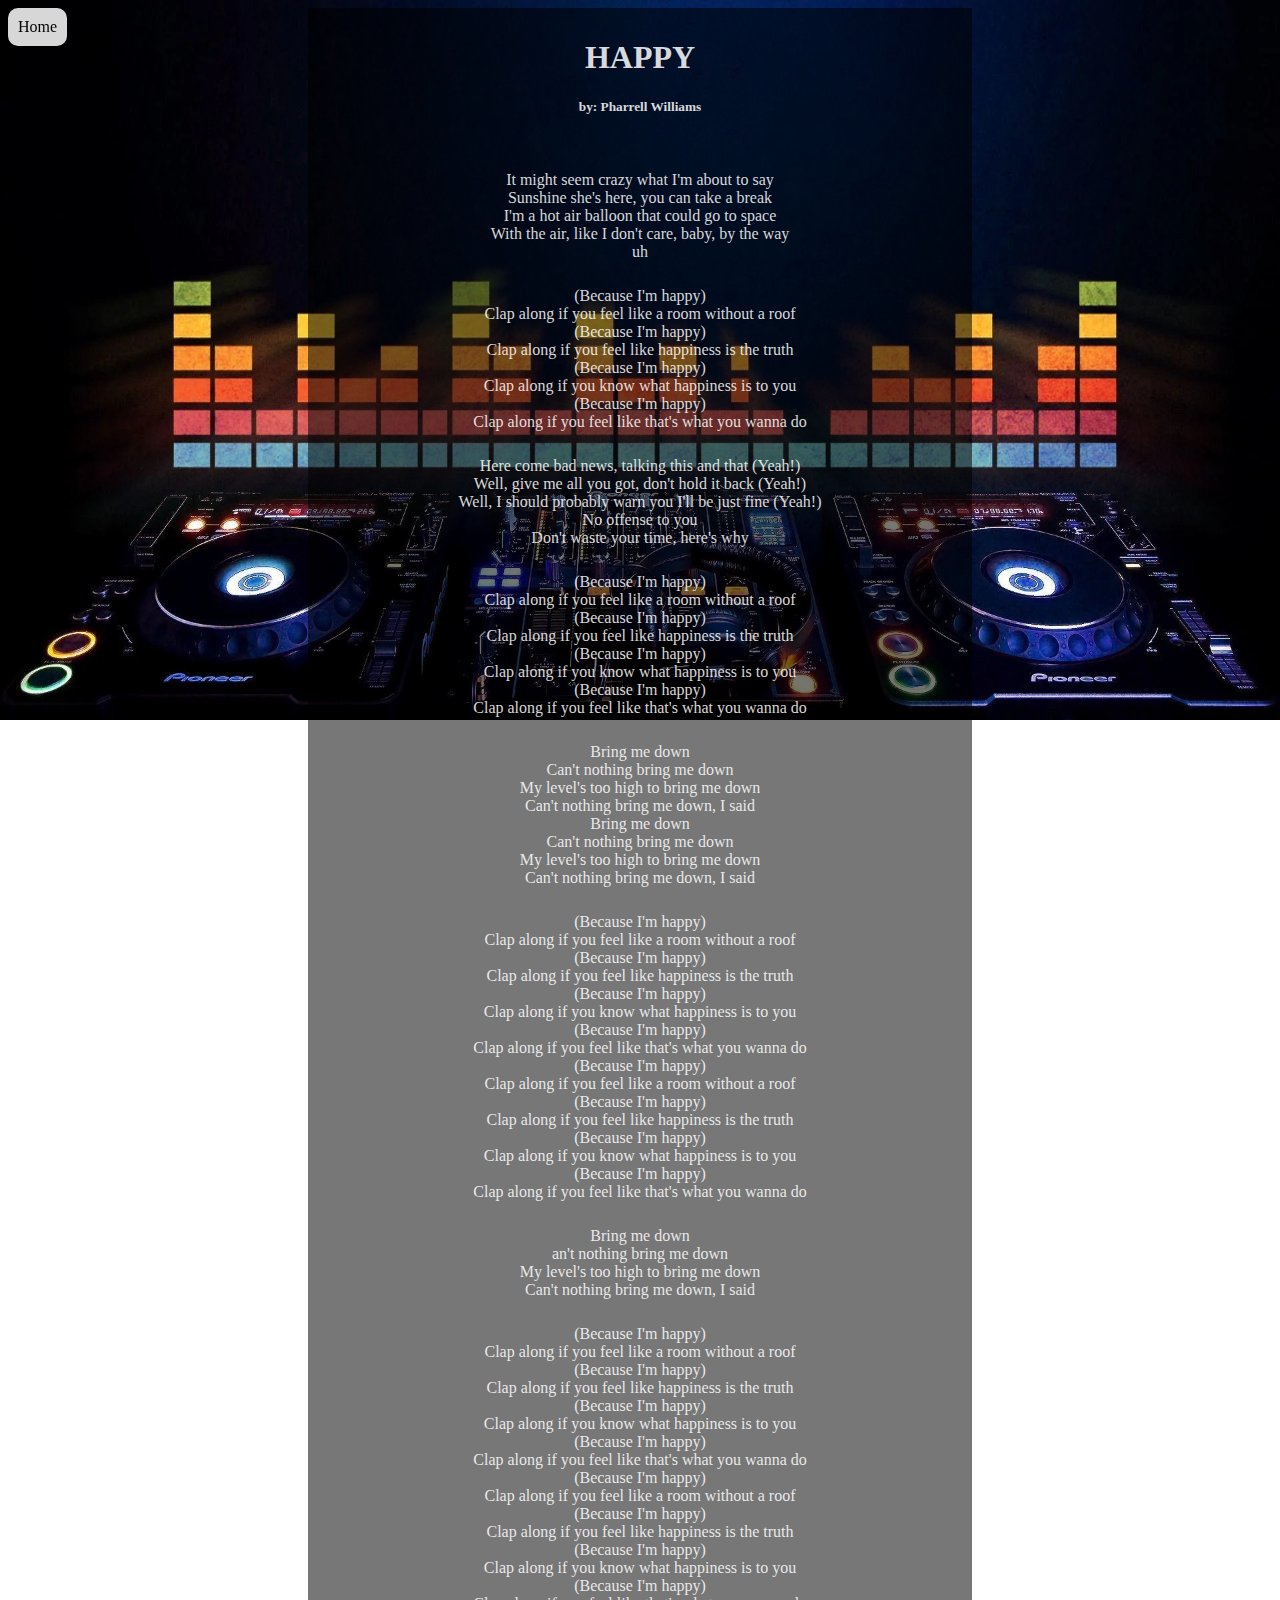
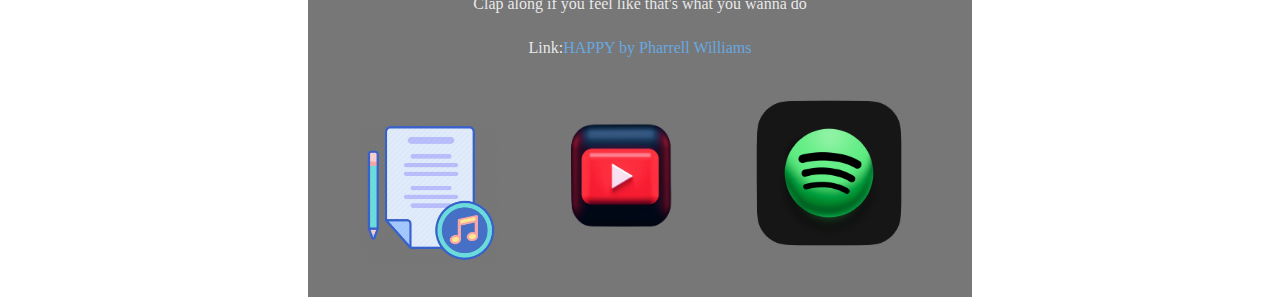
<file: happy.html>
<!DOCTYPE html>
<html lang="en">
<head>
    <meta charset="UTF-8">
    <meta name="viewport" content="width=device-width, initial-scale=1.0">
    <link rel="stylesheet" href="happy.css">
    <link rel="shortcut icon" href="img/favicon.png" type="image/x-icon">
    <title>Happy Songs</title>
</head>
<body>
    <div class="nav">
        <a href="index.html">Home</a>
    </div>
    <div class="embed">
        <iframe style="border-radius:12px" src="https://open.spotify.com/embed/track/60nZcImufyMA1MKQY3dcCH?utm_source=generator" width="50%" height="350" frameBorder="0" allowfullscreen="" allow="autoplay; clipboard-write; encrypted-media; fullscreen; picture-in-picture" loading="lazy"  allowtransparency="true"></iframe>
    </div>
    
    <div class="happy">
        <h1>HAPPY</h1>
        <h5>by: Pharrell Williams</h5>

        <br>
        <p>
            It might seem crazy what I'm about to say <br>
            Sunshine she's here, you can take a break <br>
            I'm a hot air balloon that could go to space <br>
            With the air, like I don't care, baby, by the way <br>
            uh <br>
        </p>
        <p>
            (Because I'm happy)<br>
            Clap along if you feel like a room without a roof <br>
            (Because I'm happy)<br>
            Clap along if you feel like happiness is the truth <br>
            (Because I'm happy)<br>
            Clap along if you know what happiness is to you <br>
            (Because I'm happy)<br>
            Clap along if you feel like that's what you wanna do <br>
        </p>
        <p>
            Here come bad news, talking this and that (Yeah!) <br>
            Well, give me all you got, don't hold it back (Yeah!) <br>
            Well, I should probably warn you I'll be just fine (Yeah!) <br>
            No offense to you <br>
            Don't waste your time, here's why <br>
        </p>
        <p>
            (Because I'm happy)<br>
            Clap along if you feel like a room without a roof <br>
            (Because I'm happy)<br>
            Clap along if you feel like happiness is the truth <br>
            (Because I'm happy)<br>
            Clap along if you know what happiness is to you <br>
            (Because I'm happy)<br>
            Clap along if you feel like that's what you wanna do <br>
        </p>
        <p>
            Bring me down <br>
            Can't nothing bring me down <br>
            My level's too high to bring me down <br>
            Can't nothing bring me down, I said <br>
            Bring me down <br>
            Can't nothing bring me down <br>
            My level's too high to bring me down <br>
            Can't nothing bring me down, I said <br>
        </p>
        <p>
            (Because I'm happy)<br>
            Clap along if you feel like a room without a roof <br>
            (Because I'm happy)<br>
            Clap along if you feel like happiness is the truth <br>
            (Because I'm happy)<br>
            Clap along if you know what happiness is to you <br>
            (Because I'm happy)<br>
            Clap along if you feel like that's what you wanna do <br>
            (Because I'm happy)<br>
            Clap along if you feel like a room without a roof <br> 
            (Because I'm happy)<br>
            Clap along if you feel like happiness is the truth <br>
            (Because I'm happy)<br>
            Clap along if you know what happiness is to you <br>
            (Because I'm happy)<br>
            Clap along if you feel like that's what you wanna do <br>
        </p>
        <p>
            Bring me down <br>
            an't nothing bring me down <br>
            My level's too high to bring me down <br>
            Can't nothing bring me down, I said <br>
        </p>
        <p>
            (Because I'm happy)<br>
            Clap along if you feel like a room without a roof <br>
            (Because I'm happy)<br>
            Clap along if you feel like happiness is the truth <br>
            (Because I'm happy)<br>
            Clap along if you know what happiness is to you <br>
            (Because I'm happy)<br>
            Clap along if you feel like that's what you wanna do <br>
            (Because I'm happy)<br>
            Clap along if you feel like a room without a roof <br>
            (Because I'm happy)<br>
            Clap along if you feel like happiness is the truth <br>
            (Because I'm happy)<br>
            Clap along if you know what happiness is to you <br>
            (Because I'm happy)<br>
            Clap along if you feel like that's what you wanna do <br>
        </p>

        <div class="pharrell">
            <p>Link:<a href="https://www.azlyrics.com/lyrics/pharrellwilliams/happy.html">HAPPY by Pharrell Williams</a></p>
        </div>

        <div class="links">
            <a href="https://www.azlyrics.com/lyrics/pharrellwilliams/happy.html" target="_blank" class="lyrics"><img src="img/lyrics.png" alt="lyrics"></a>
            <a href="https://www.youtube.com/watch?v=ZbZSe6N_BXs" target="_blank" class="youtube"><img src="img/y1.png" alt="Youtube"></a>
            <a href="https://open.spotify.com/track/60nZcImufyMA1MKQY3dcCH?si=9a3e8e546e3a4009" target="_blank" class="spotify"><img src="img/spotify.png" alt="spotify"></a>
    
        </div>
    </div>
</body>
</html>
</file>
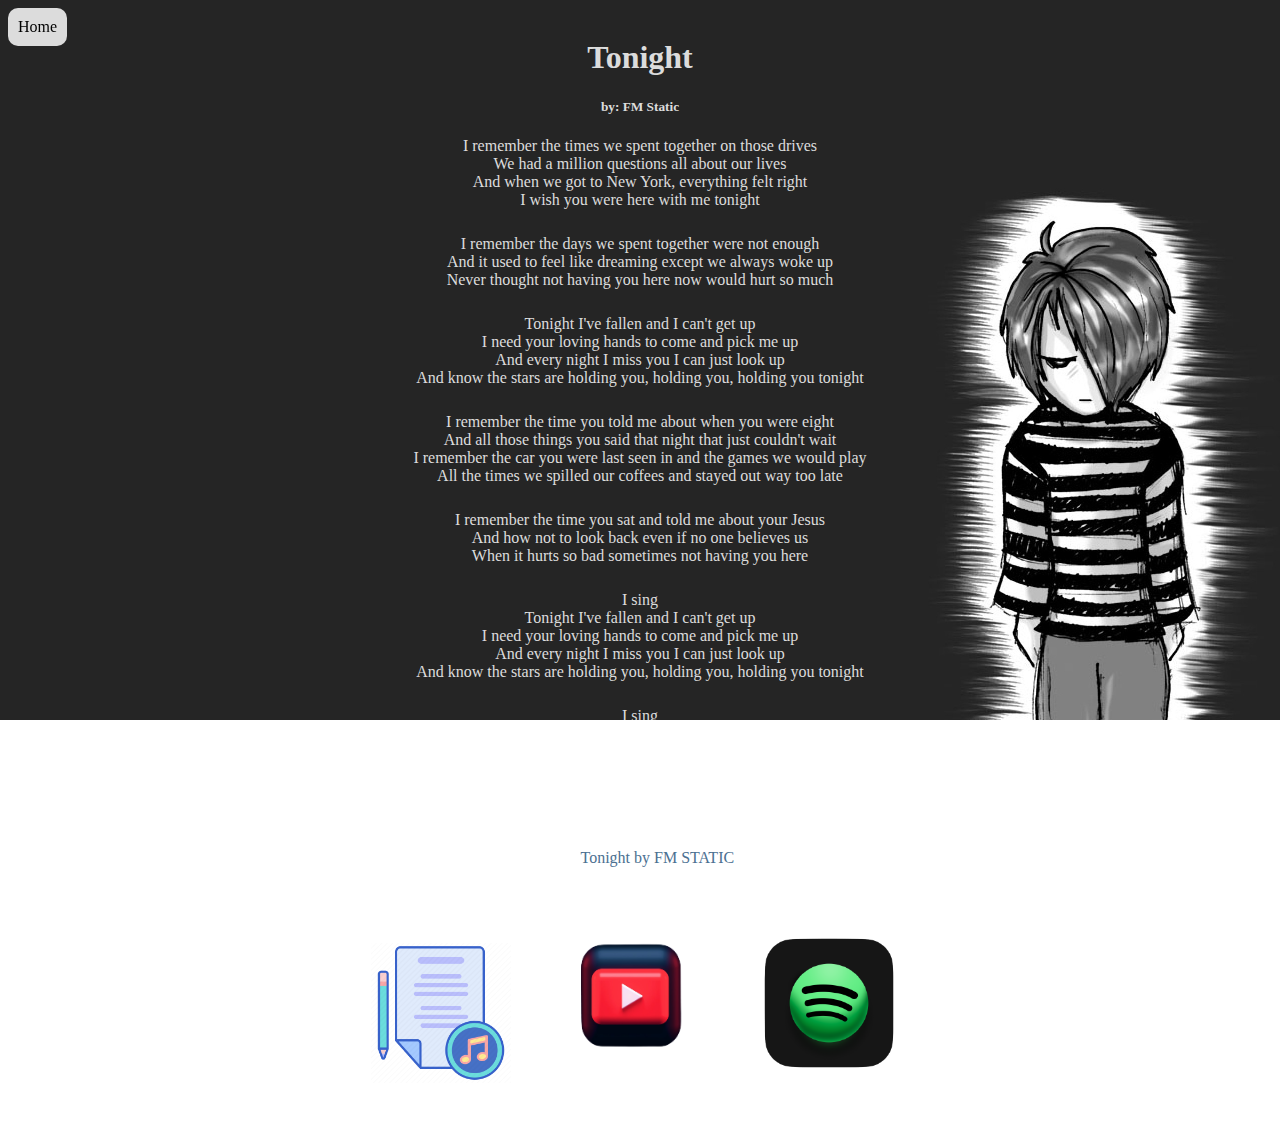
<file: sad.html>
<!DOCTYPE html>
<html lang="en">
<head>
    <meta charset="UTF-8">
    <meta name="viewport" content="width=device-width, initial-scale=1.0">
    <link rel="stylesheet" href="sad.css">
    <link rel="shortcut icon" href="img/favicon.png" type="image/x-icon">
    <title>Sad Songs</title>
</head>
<body>
    <div class="nav">
        <a href="index.html">Home</a>
    </div>
    <div class="embed">
        <iframe style="border-radius:12px" src="https://open.spotify.com/embed/track/4BodkdQk2Ouo6BFbLqoWtG?utm_source=generator" width="50%" height="300" frameBorder="0" allowfullscreen="" allow="autoplay; clipboard-write; encrypted-media; fullscreen; picture-in-picture" loading="lazy"></iframe>
    </div>
    <div class="sad">
        <h1>Tonight</h1>
        <h5>by: FM Static</h5>
        <p>
            I remember the times we spent together on those drives <br>
            We had a million questions all about our lives<br>
            And when we got to New York, everything felt right<br>
            I wish you were here with me tonight<br>
        </p>
        <p>
            I remember the days we spent together were not enough<br>
            And it used to feel like dreaming except we always woke up<br>
            Never thought not having you here now would hurt so much<br>
        </p>
        <p>
            Tonight I've fallen and I can't get up<br>
            I need your loving hands to come and pick me up<br>
            And every night I miss you I can just look up<br>
            And know the stars are holding you, holding you, holding you tonight<br>
        </p>
        <p>
            I remember the time you told me about when you were eight<br>
            And all those things you said that night that just couldn't wait<br>
            I remember the car you were last seen in and the games we would play<br>
            All the times we spilled our coffees and stayed out way too late<br>
        </p>
        <p>
            I remember the time you sat and told me about your Jesus<br>
            And how not to look back even if no one believes us<br>
            When it hurts so bad sometimes not having you here<br>
        </p>
        <p>
            I sing<br>
            Tonight I've fallen and I can't get up<br>
            I need your loving hands to come and pick me up<br>
            And every night I miss you I can just look up<br>
            And know the stars are holding you, holding you, holding you tonight<br>
        </p>
        <p>
            I sing<br>
            Tonight I've fallen and I can't get up<br>
            I need your loving hands to come and pick me up<br>
            And every night I miss you I can just look up<br>
            And know the stars are holding you, holding you, holding you tonight<br>
        </p>

            <div class="fm">
                <p>Link:<a href="https://www.azlyrics.com/lyrics/fmstatic/tonight.html">Tonight by FM STATIC</a></p>
            </div>

            <div class="links">
                
                
                <a href="https://www.azlyrics.com/lyrics/fmstatic/tonight.html" target="_blank" class="lyrics"><img src="img/lyrics.png" alt="lyrics"></a>
                <a href="https://www.youtube.com/watch?v=ZbZSe6N_BXs" target="_blank" class="youtube"><img src="img/y1.png" alt="Youtube"></a>
                <a href="https://open.spotify.com/track/60nZcImufyMA1MKQY3dcCH?si=9a3e8e546e3a4009" target="_blank" class="spotify"><img src="img/spotify.png" alt="spotify"></a>
            </div>
    </div>
    
</body>
</html>
</file>
<file: happy.css>
body {
    background-image: url(img/happy.webp);
    background-repeat: no-repeat;
    background-size: 100%;
    background-attachment: fixed;
}

.nav {
    float: left;
    color:cadetblue;
    background-color: rgba(255, 255, 255, 0.842);
    border-radius: 10px;
    padding: 10px;
    position: fixed;
}

.nav a{
    text-decoration: none;
    color: #000000;
}

.nav a:hover{
    background-color: rgba(40, 224, 34, 0.842);
    padding: 10px;
    border-radius: 10px;
    color: #fff;
    position: fixed;
    float: left;
}

.embed {
    padding-top: 100px;
    padding-left: 80px;
    position: fixed;
    height: 50%;
    width: 50%;
    margin-top: 30px;
}

.happy {
    text-align: center;
    background: rgba(0, 0, 0, 0.534);
    margin-left: 300px;
    margin-right: 300px;
    padding-top: 10px;
    color:#ffffffda;
}

.happy h4 {
    padding: 0%;
    margin: 0%;
}

.happy p {
    padding-bottom: 10px;
}

.pharrell a{
    text-decoration: none;
    color: rgb(104, 168, 224);
}

.pharrell a:hover{
    font-size: large;
    color: honeydew;
}

.lyrics {
    text-align: center;
    text-decoration: none;
    color: aliceblue;
    
}

.lyrics img{
    height: 140px;
    width: 140px;
    padding-bottom: 30px;
}

.lyrics img:hover{
    height: 160px;
    width: 160px;
}

.youtube img{
    height: 180px;
    width: 230px;
    padding-bottom: 30px;
}

.spotify img{
    height: 180px;
    width: 180px;
    padding-bottom: 30px;
}

.youtube img:hover {
    height: 200px;
    width: 250px;
}

.spotify img:hover {
    height: 200px;
    width: 200px;
}
</file>
<file: sad.css>
body {
    background-image: url(img/sad.jpg);
    background-repeat: no-repeat;
    background-size: 100%;
    background-attachment: fixed;
}

.nav {
    float: left;
    background-color: rgba(255, 255, 255, 0.842);
    border-radius: 10px;
    padding: 10px;
    position: fixed;
}

.nav a{
    text-decoration: none;
    color: #000000;
}

.nav a:hover{
    background-color: rgba(40, 224, 34, 0.842);
    padding: 10px;
    border-radius: 10px;
    color: #fff;
    position: fixed;
    float: left;
}

.embed {
    padding-top: 100px;
    padding-left: 80px;
    position: fixed;
    height: 50%;
    width: 50%;
    margin-top: 30px;
}

.sad {
    text-align: center;
    background: rgba(71, 70, 70, 0);
    margin-left: 300px;
    margin-right: 300px;
    padding-top: 10px;
    color:#ffffffda;
}

.sad p {
    padding-bottom: 10px;
}

.fm {
    padding: 10px;
}

.fm a{
    text-decoration: none;
    color: rgb(75, 112, 145);
}

.fm a:hover{
    font-size: large;
    color: honeydew;
}

.lyrics {
    text-align: center;
    text-decoration: none;
    color: aliceblue;
    
}

.lyrics img{
    height: 140px;
    width: 140px;
    padding-bottom: 30px;
}

.lyrics img:hover{
    height: 160px;
    width: 160px;
}

.youtube img{
    height: 180px;
    width: 230px;
    padding-bottom: 30px;
}

.spotify img{
    height: 160px;
    width: 160px;
    padding-bottom: 30px;
}

.youtube img:hover {
    height: 200px;
    width: 250px;
}

.spotify img:hover {
    height: 200px;
    width: 200px;
}
</file>
